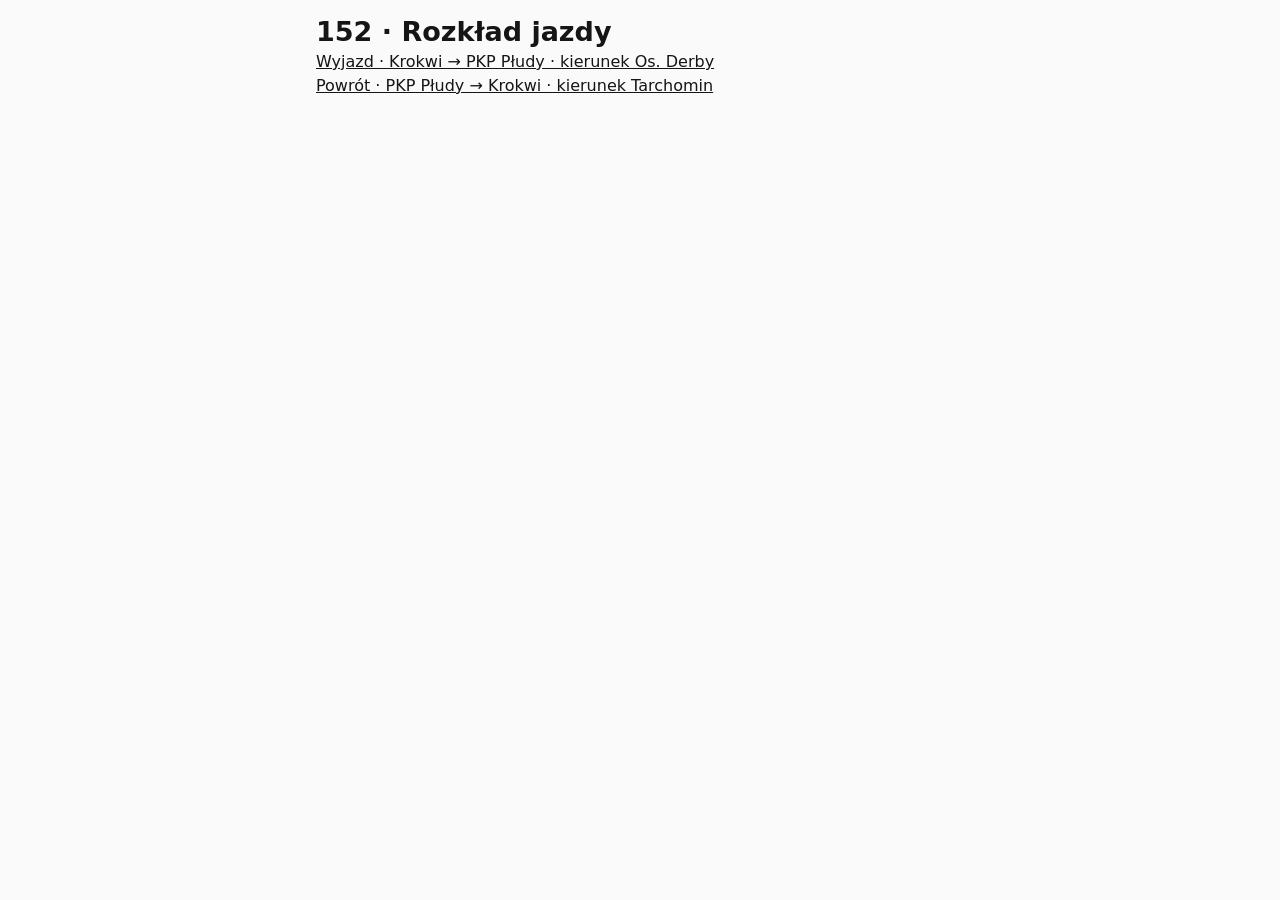
<file: site/index.html>
<!doctype html><html lang="pl"><meta charset="utf-8"><meta name="viewport" content="width=device-width,initial-scale=1"><title>152 – rozkład</title><link rel="stylesheet" href="style.css"><main><h1>152 · Rozkład jazdy</h1><p><a href="wyjazd/">Wyjazd · Krokwi → PKP Płudy · kierunek Os. Derby</a></p><p><a href="powrot/">Powrót · PKP Płudy → Krokwi · kierunek Tarchomin</a></p></main></html>
</file>
<file: site/style.css>
:root{color-scheme:light dark;--bg:#fafafa;--fg:#151515;--muted:#62666a;--muted-strong:#8b9198;--line:#d5d8da;--green:#087e3c;--greenbg:#e9f7ed;--greenbg2:#d8f1e1;--accent:#ab2028}*{box-sizing:border-box}body{margin:0;background:var(--bg);color:var(--fg);font:16px system-ui,sans-serif}main{max-width:680px;margin:auto;padding:16px}header{display:flex;gap:12px;align-items:center;margin-bottom:16px}.line{background:var(--accent);color:white;padding:10px 14px;border-radius:5px;font-size:34px}h1{font-size:clamp(19px,4vw,27px);margin:0}p{margin:5px 0}#clock{margin-left:auto;font-variant-numeric:tabular-nums;font-weight:600}#next{border:2px solid var(--green);border-radius:8px;text-align:center;padding:12px 14px;background:var(--greenbg);color:var(--green);display:grid;gap:6px}#next span{font-size:12px;font-weight:750;letter-spacing:.04em}#next-time{font-size:clamp(42px,10vw,72px);line-height:1.02;font-variant-numeric:tabular-nums}#countdown{font-size:22px}#following{font-size:14px}.route-visual{margin-top:4px;padding:10px;border-radius:8px;background:var(--greenbg2);display:grid;gap:6px}.route-caption{font-size:11px;font-weight:800;letter-spacing:.05em}.route-track{display:flex;align-items:center;justify-content:center;flex-wrap:wrap;gap:8px;font-size:14px}.route-point{padding:5px 8px;border-radius:999px;background:rgba(255,255,255,.45);color:var(--green)}.route-point.active{font-weight:900;background:var(--green);color:#fff;box-shadow:0 0 0 2px rgba(8,126,60,.15)}.route-arrow{font-weight:900;opacity:.8}.datebar{display:flex;align-items:center;flex-wrap:wrap;gap:8px;margin:14px 0}select,button{font:inherit;padding:6px;border:1px solid var(--line);border-radius:4px}table{width:100%;border-collapse:collapse;font-variant-numeric:tabular-nums}th,td{text-align:left;padding:7px 8px;border-bottom:1px solid var(--line)}th:first-child,td:first-child{width:65px;font-weight:700}td:last-child{display:flex;flex-wrap:wrap;gap:5px}.minute{min-width:29px;text-align:center;padding:5px 4px;border-radius:4px;font-weight:600}.past{color:var(--muted-strong);background:rgba(127,127,127,.12);text-decoration:line-through;font-weight:400;opacity:.58}.soon{background:var(--green);color:#fff;font-weight:800;outline:2px solid var(--green);outline-offset:1px}footer{font-size:12px;color:var(--muted);margin-top:18px}a{color:inherit}#status{color:var(--muted);font-size:14px}#status.warning{color:#a24b00;font-weight:700}@media(prefers-color-scheme:dark){:root{--bg:#131619;--fg:#f0f1f2;--muted:#aaaeb4;--muted-strong:#727981;--line:#363b40;--green:#61d68b;--greenbg:#102a1c;--greenbg2:#173523}.soon{color:#0c2516}.route-point{background:rgba(255,255,255,.08)}.past{background:rgba(255,255,255,.04);opacity:.46}#status.warning{color:#ffbb72}}
</file>
